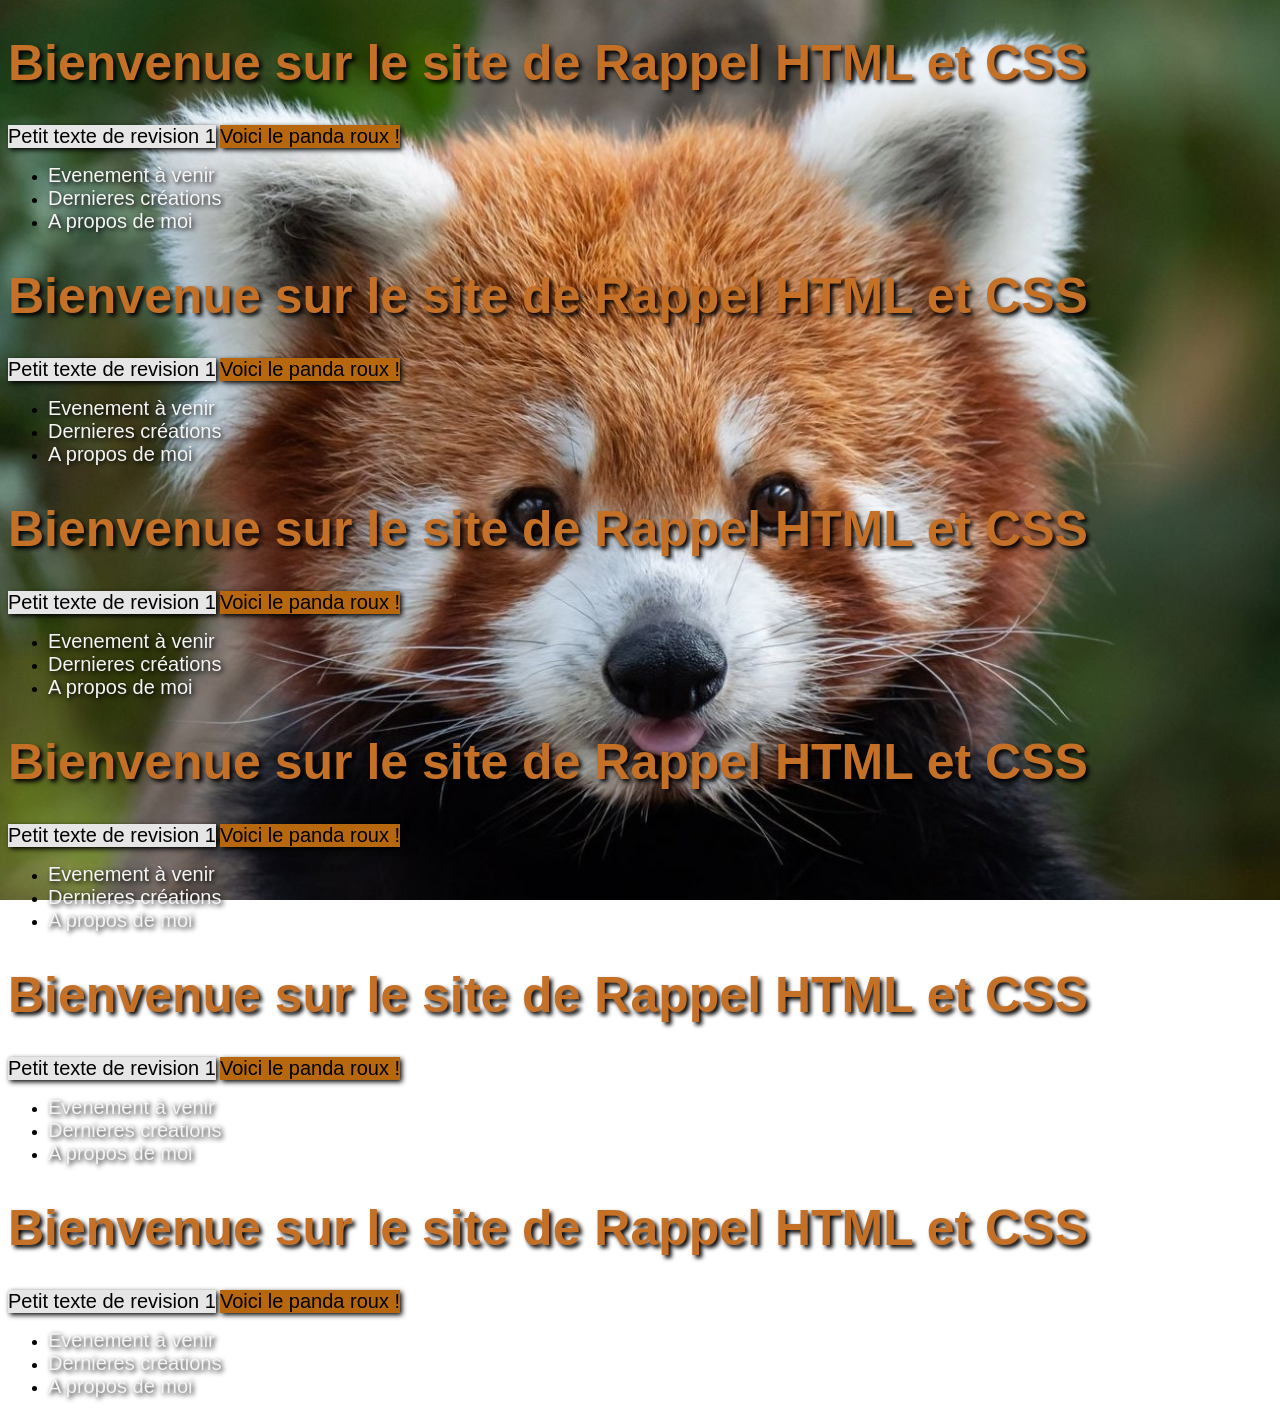
<file: index.html>
<!DOCTYPE html>
<html lang="fr">
<head>
    <meta charset="UTF-8">
    <meta name="viewport" content="width=device-width, initial-scale=1.0">
    <title>Rappel HTML-CSS</title>
    <link rel="stylesheet" href="css/style.css">

</head>
<body>
    <h1>Bienvenue sur le site de Rappel HTML et CSS</h1>
    <div class="uno">Petit texte de revision 1</div>
    <div class="dos">Voici le panda roux !</div>
    <ul>
        <li><a href="#">Evenement à venir</a></li>
        <li><a href="#">Dernieres créations</a></li>
        <li><a href="apropos.html">A propos de moi</a></li>
    </ul>
    <h1>Bienvenue sur le site de Rappel HTML et CSS</h1>
    <div class="uno">Petit texte de revision 1</div>
    <div class="dos">Voici le panda roux !</div>
    <ul>
        <li><a href="#">Evenement à venir</a></li>
        <li><a href="#">Dernieres créations</a></li>
        <li><a href="apropos.html">A propos de moi</a></li>
    </ul>
    <h1>Bienvenue sur le site de Rappel HTML et CSS</h1>
    <div class="uno">Petit texte de revision 1</div>
    <div class="dos">Voici le panda roux !</div>
    <ul>
        <li><a href="#">Evenement à venir</a></li>
        <li><a href="#">Dernieres créations</a></li>
        <li><a href="apropos.html">A propos de moi</a></li>
    </ul>
    <h1>Bienvenue sur le site de Rappel HTML et CSS</h1>
    <div class="uno">Petit texte de revision 1</div>
    <div class="dos">Voici le panda roux !</div>
    <ul>
        <li><a href="#">Evenement à venir</a></li>
        <li><a href="#">Dernieres créations</a></li>
        <li><a href="apropos.html">A propos de moi</a></li>
    </ul>
    <h1>Bienvenue sur le site de Rappel HTML et CSS</h1>
    <div class="uno">Petit texte de revision 1</div>
    <div class="dos">Voici le panda roux !</div>
    <ul>
        <li><a href="#">Evenement à venir</a></li>
        <li><a href="#">Dernieres créations</a></li>
        <li><a href="apropos.html">A propos de moi</a></li>
    </ul>
    <h1>Bienvenue sur le site de Rappel HTML et CSS</h1>
    <div class="uno">Petit texte de revision 1</div>
    <div class="dos">Voici le panda roux !</div>
    <ul>
        <li><a href="#">Evenement à venir</a></li>
        <li><a href="#">Dernieres créations</a></li>
        <li><a href="apropos.html">A propos de moi</a></li>
    </ul>
</body>
</body>
</body>
</body>
</html>
</file>
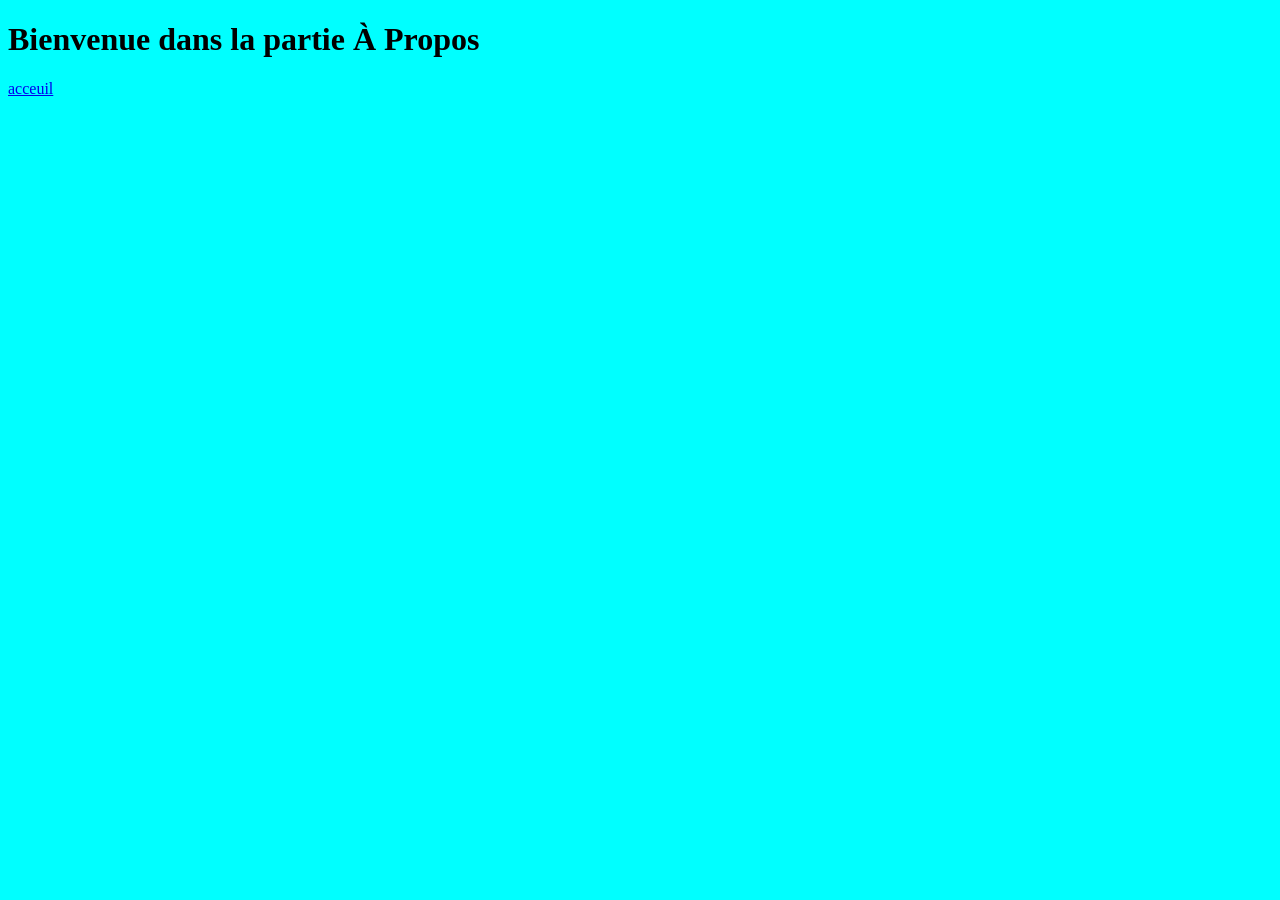
<file: apropos.html>
<!DOCTYPE html>
<html lang="fr">
<head>
    <meta charset="UTF-8">
    <meta name="viewport" content="width=device-width, initial-scale=1.0">
    <title>À Propos</title>
</head>
<body style="background-color: #00ffff;">
    <h1>Bienvenue dans la partie À Propos</h1>
    <a href="Index.html">acceuil</a>
</body>
</html>
</file>
<file: css/style.css>
h1 {
    color: #c47027;
    font-family:'Segoe UI', sans-serif;
    font-size: 50px;
    text-shadow: 3px 3px 4px #000000;
}

.uno{ 
    background:#e6e6e6;
    font-family:'Segoe UI', sans-serif;
    font-size: 20px;
    display:inline-block;
    position: center;
    box-shadow: 2px 2px 5px #000000;
}

.dos{ 
    background:#b7680f;
    font-family:'Segoe UI', sans-serif;
    font-size: 20px;
    display: inline-flex;
    position: center;
    box-shadow: 2px 2px 5px #000000;
}

a { 
    list-style-type: square;
    text-decoration: none;
    color: #f4f4f4;
    font-family:'Segoe UI', sans-serif;
    font-size: 20px;
    text-shadow: 2px 2px 5px #000000;
}

body {
    background: url('../image/pandaroux.jpg') no-repeat center center fixed;
    background-size: cover;
    min-height: 100%;
}
</file>
